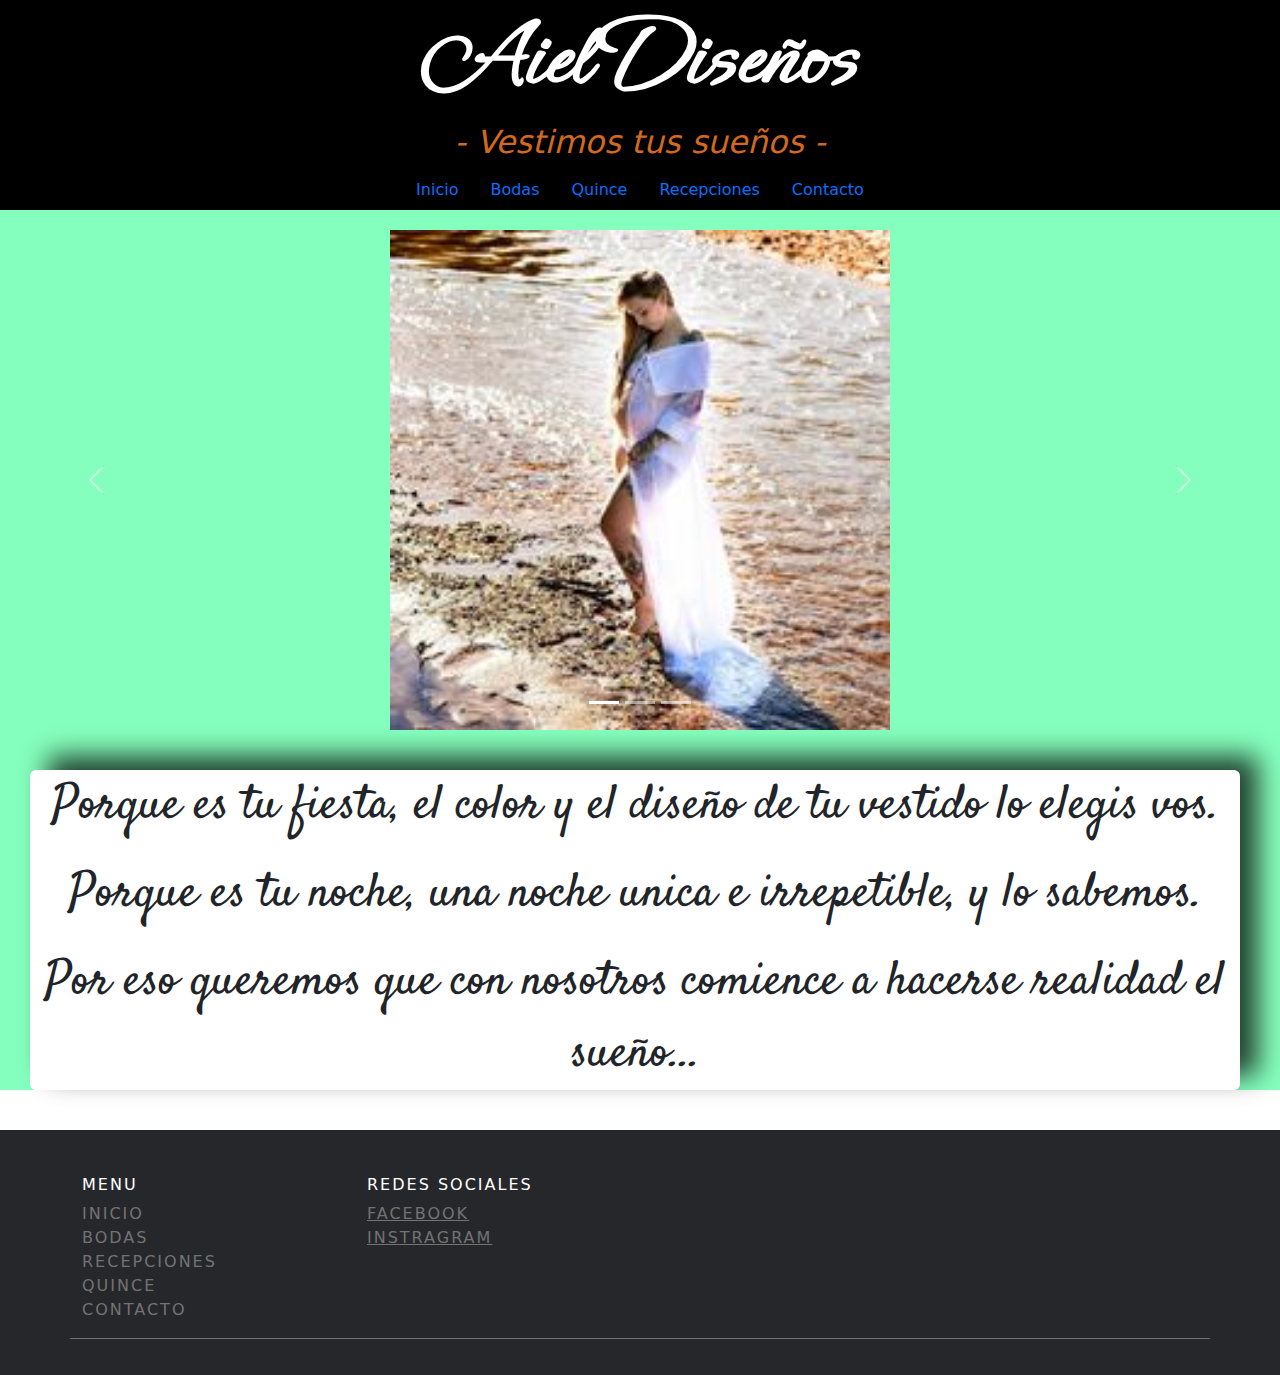
<file: index.html>
<!DOCTYPE html>
<html lang="es">
  <head>
    <meta charset="UTF-8">
    <meta http-equiv="X-UA-Compatible" content="IE=edge">
    <meta name="viewport" content="width=device-width, initial-scale=1.0">
    <link rel="preconnect" href="https://fonts.googleapis.com">
    <link rel="preconnect" href="https://fonts.gstatic.com" crossorigin>
    <link href="https://fonts.googleapis.com/css2?family=Satisfy&display=swap" rel="stylesheet">
    <link rel="preconnect" href="https://fonts.googleapis.com">
    <link rel="preconnect" href="https://fonts.gstatic.com" crossorigin>
    <link href="https://fonts.googleapis.com/css2?family=Ephesis&display=swap" rel="stylesheet">
    <link rel="stylesheet" href="./css/bootstrap.min.css">
    <link rel="stylesheet" href="./css/bootstrap.css">
    <link rel="stylesheet" href="./css/estilos.css">
    <meta name="description" content="Diseño y fabrica de vestidos de fiesta, bodas, quinceaños y recepcion pensados de manera original para cada clienta">
    <title>Aiel Diseños: diseño y fabricacion de vestidos de fiesta</title>
 
  </head>

  <body>
    <header>
      <h1>Aiel Diseños</h1>
      <h2>- Vestimos tus sueños -</h2>
      <ul class="nav justify-content-center">
       
        <li class="nav-item">
          <a class="nav-link active" aria-current="page" href="./index.html">Inicio</a>
        </li>
        <li class="nav-item">
          <a class="nav-link" href="./pages/bodas.html">Bodas</a>
        </li>
        <li class="nav-item">
          <a class="nav-link" href="./pages/quince.html">Quince</a>
        </li>
        <li class="nav-item">
            <a class="nav-link active" aria-current="page" href="./pages/recepciones.html">Recepciones</a>
        </li>
        <li class="nav-item">
            <a class="nav-link" href="./pages/contacto.html">Contacto</a>
        </li>
      </ul>
    </header>  
    <main>
      <div class="card-portada">
        <div id="carouselExampleIndicators" class="carousel slide" data-bs-ride="true">
          <div class="carousel-indicators">
            <button type="button" data-bs-target="#carouselExampleIndicators" data-bs-slide-to="0" class="active" aria-current="true" aria-label="Slide 1"></button>
            <button type="button" data-bs-target="#carouselExampleIndicators" data-bs-slide-to="1" aria-label="Slide 2"></button>
            <button type="button" data-bs-target="#carouselExampleIndicators" data-bs-slide-to="2" aria-label="Slide 3"></button>
          </div>
          <div class="carousel-inner">
            <div class="carousel-item active">
              <img src="./imagenes/ARENA.jpg" class="d-block w-100" alt="...">
            </div>
            <div class="carousel-item">
              <img src="imagenes/recepcionsofa.jpg" class="d-block w-100" alt="...">
            </div>
            <div class="carousel-item">
              <img src="./imagenes/boda para portada.jpg" class="d-block w-100" alt="">
            </div>
            </div>
              <button class="carousel-control-prev" type="button" data-bs-target="#carouselExampleIndicators" data-bs-slide="prev">
              <span class="carousel-control-prev-icon" aria-hidden="true"></span>
              <span class="visually-hidden">Previous</span>
              </button>
              <button class="carousel-control-next" type="button" data-bs-target="#carouselExampleIndicators" data-bs-slide="next">
                <span class="carousel-control-next-icon" aria-hidden="true"></span>
                <span class="visually-hidden">Next</span>
              </button>
          </div>
        </div>
      </div>
      <section>
        <div class="seccion-portada">
          <p>Porque es tu fiesta, el color y el diseño de tu vestido lo elegis vos. </p>
          <p>Porque es tu noche, una noche unica e irrepetible, y lo sabemos. </p>
          <p>  Por eso queremos que con nosotros comience a hacerse realidad el sueño...</p>
        </div>
      </section>
    </main>
    <footer class="site-footer">
      <div class="container">
        <div class="row">
          

          <div class="col-xs-6 col-md-3">
            <h6>Menu</h6>
            <ul class="footer-links">
              <li>
                <a class="nav-link active" aria-current="page" href="./index.html">Inicio</a>
              </li>
              <li>
                <a class="nav-link" href="./pages/bodas.html">Bodas</a>  
              </li>
              <li>
                <a class="nav-link" href="./pages/recepciones.html">Recepciones</a>
              </li>
              <li>
                <a class="nav-link" href="./pages/quince.html">Quince</a>
              </li>
              <li>
                <a class="nav-link" href="./pages/contacto.html">Contacto</a>
              </li>
               
             
            </ul>
          </div>

          <div class="col-xs-6 col-md-3">
            <h6>Redes Sociales</h6>
            <ul class="footer-links">
              <li><a href="https://www.facebook.com/clau.dia.718689">Facebook</a></li>
              <li><a href="https://www.instagram.com/claudia_aiel/">Instragram</a></li>
            </ul>
          </div>
          <hr>
        </div>
      </div>
    </footer>
       
   

         

    <script src="./css/bootstrap.js"></script>
  </body>
</html>
</file>
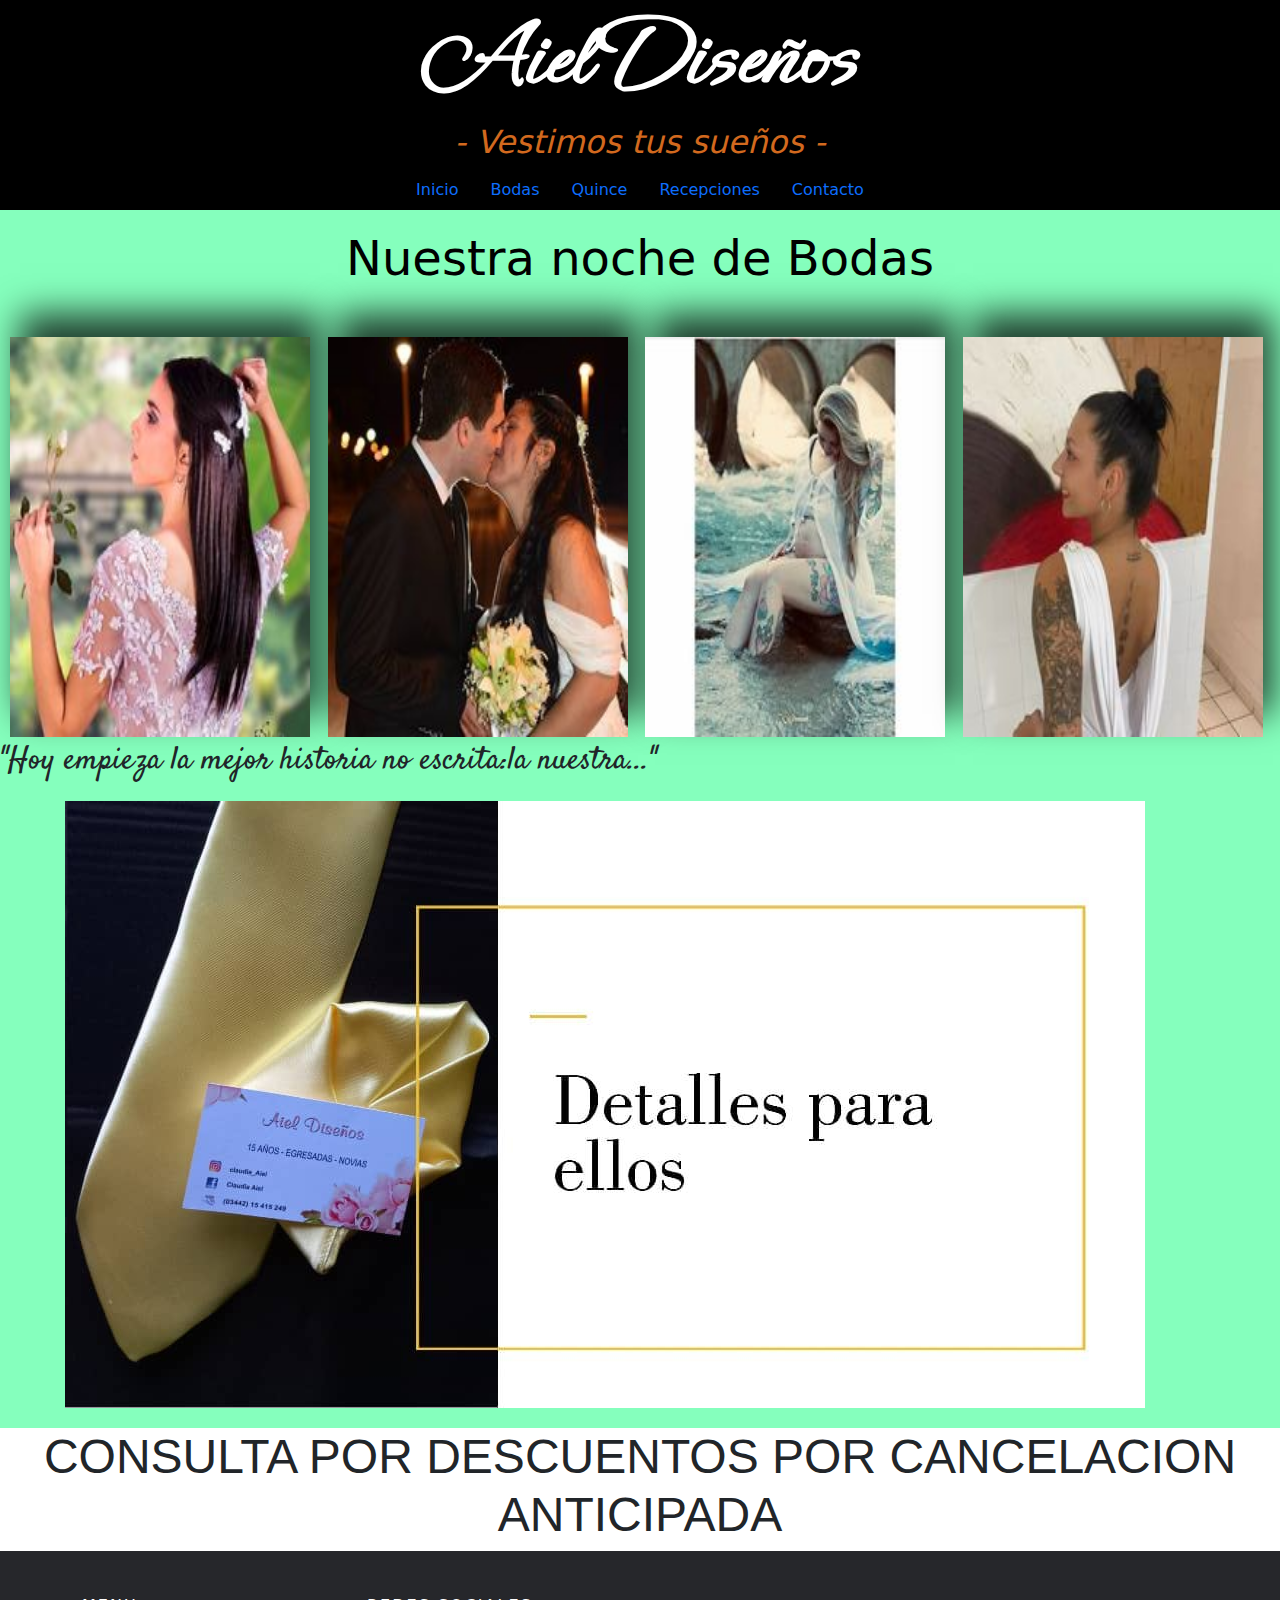
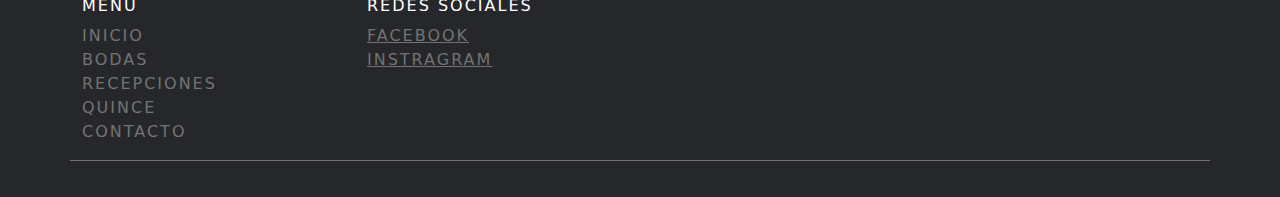
<file: pages/bodas.html>
<!DOCTYPE html>
<html lang="es">
<head>
    <meta charset="UTF-8">
    <meta http-equiv="X-UA-Compatible" content="IE=edge">
    <meta name="viewport" content="width=device-width, initial-scale=1.0">
    <link rel="preconnect" href="https://fonts.googleapis.com">
    <link rel="preconnect" href="https://fonts.gstatic.com" crossorigin>
    <link href="https://fonts.googleapis.com/css2?family=Satisfy&display=swap" rel="stylesheet">
    <link rel="preconnect" href="https://fonts.googleapis.com">
    <link rel="preconnect" href="https://fonts.gstatic.com" crossorigin>
    <link href="https://fonts.googleapis.com/css2?family=Ephesis&display=swap" rel="stylesheet">
    <link rel="stylesheet" href="../css/bootstrap.min.css">
    <link rel="stylesheet" href="../css/bootstrap.css">
    <link rel="stylesheet" href="../css/estilos.css">
    <meta name="description" content="Diseño y fabrica de vestidos de bodas a partir de un diseño unico">
    <title>Aiel Diseños: diseño y fabricacion de vestidos de bodas</title>
</head>

  <body>
    <header>
      <h1 >Aiel Diseños</h1>
      <h2>- Vestimos tus sueños -</h2> 
      <ul class="nav justify-content-center">
        <li class="nav-item">
          <a class="nav-link active" aria-current="page" href="../index.html">Inicio</a>
        </li>
        <li class="nav-item">
          <a class="nav-link" href="./bodas.html">Bodas</a>
        </li>
        <li class="nav-item">
          <a class="nav-link" href="./quince.html">Quince</a>
        </li>
        <li class="nav-item">
          <a class="nav-link active" aria-current="page" href="./recepciones.html">Recepciones</a>
        </li>
        <li class="nav-item">
          <a class="nav-link" href="./contacto.html">Contacto</a>
        </li>
      </ul>
    </header>  
    <main>  
      <h3>Nuestra noche de Bodas</h3>
      <div class="casamiento">
        <div class="imagen1">
          <img src="../imagenes/vestidonoviafondoverde.jpg" alt="Vestido novia fondo verde">
        </div>
        <div class="imagen2">
          <img src="../imagenes/bodabeso.jpg" alt="Pareja besandose">
        </div>
        <div class="imagen3">
          <img src="../imagenes/embarazada4.jpg" alt="Novia embarazada">
        </div>
        <div class="imagen4">
          <img src="../imagenes/boda2.jpg" alt="Vestido de novia">
        </div>
          
      </div>
      <div class="texto-recepcion">
        <p>"Hoy empieza la mejor historia no escrita:la nuestra..."</p>
      </div>
      </div>
      <div class="tarjeta-novio">
        <div class="container-fluid col-xl-11  col-md-6 col-xs-4">
          <img src="../imagenes/ellos.jpg" class="img-fluid" alt="detalles para el novio">
        </div>
      </div>
      <div class="publicidad">
        <h4>CONSULTA POR DESCUENTOS POR CANCELACION ANTICIPADA</h4>
      </div>
    </main>
    <footer class="site-footer">
      <div class="container">
        <div class="row">
          <div class="col-xs-6 col-md-3"col>
            <h6>Menu</h6>
            <ul class="footer-links">
              <li>
                <a class="nav-link active" aria-current="page" href="../index.html">Inicio</a>
              </li>
              <li>
                <a class="nav-link" href="./bodas.html">Bodas</a>  
              </li>
              <li>
                <a class="nav-link" href="./recepciones.html">Recepciones</a>
              </li>
              <li>
                <a class="nav-link" href="./quince.html">Quince</a>
              </li>
              <li>
                <a class="nav-link" href="./contacto.html">Contacto</a>
              </li>
               
             </ul>
          </div>
          <div class="col-xs-6 col-md-3">
            <h6>Redes Sociales</h6>
            <ul class="footer-links">
              <li><a href="https://www.facebook.com/clau.dia.718689">Facebook</a></li>
              <li><a href="https://www.instagram.com/claudia_aiel/">Instragram</a></li>
             </ul>
          </div>
            <hr>
        </div>
      </div>
    </footer>
       
  
    <script src="../css/bootstrap.js"></script>
  </body>
</html>
</file>
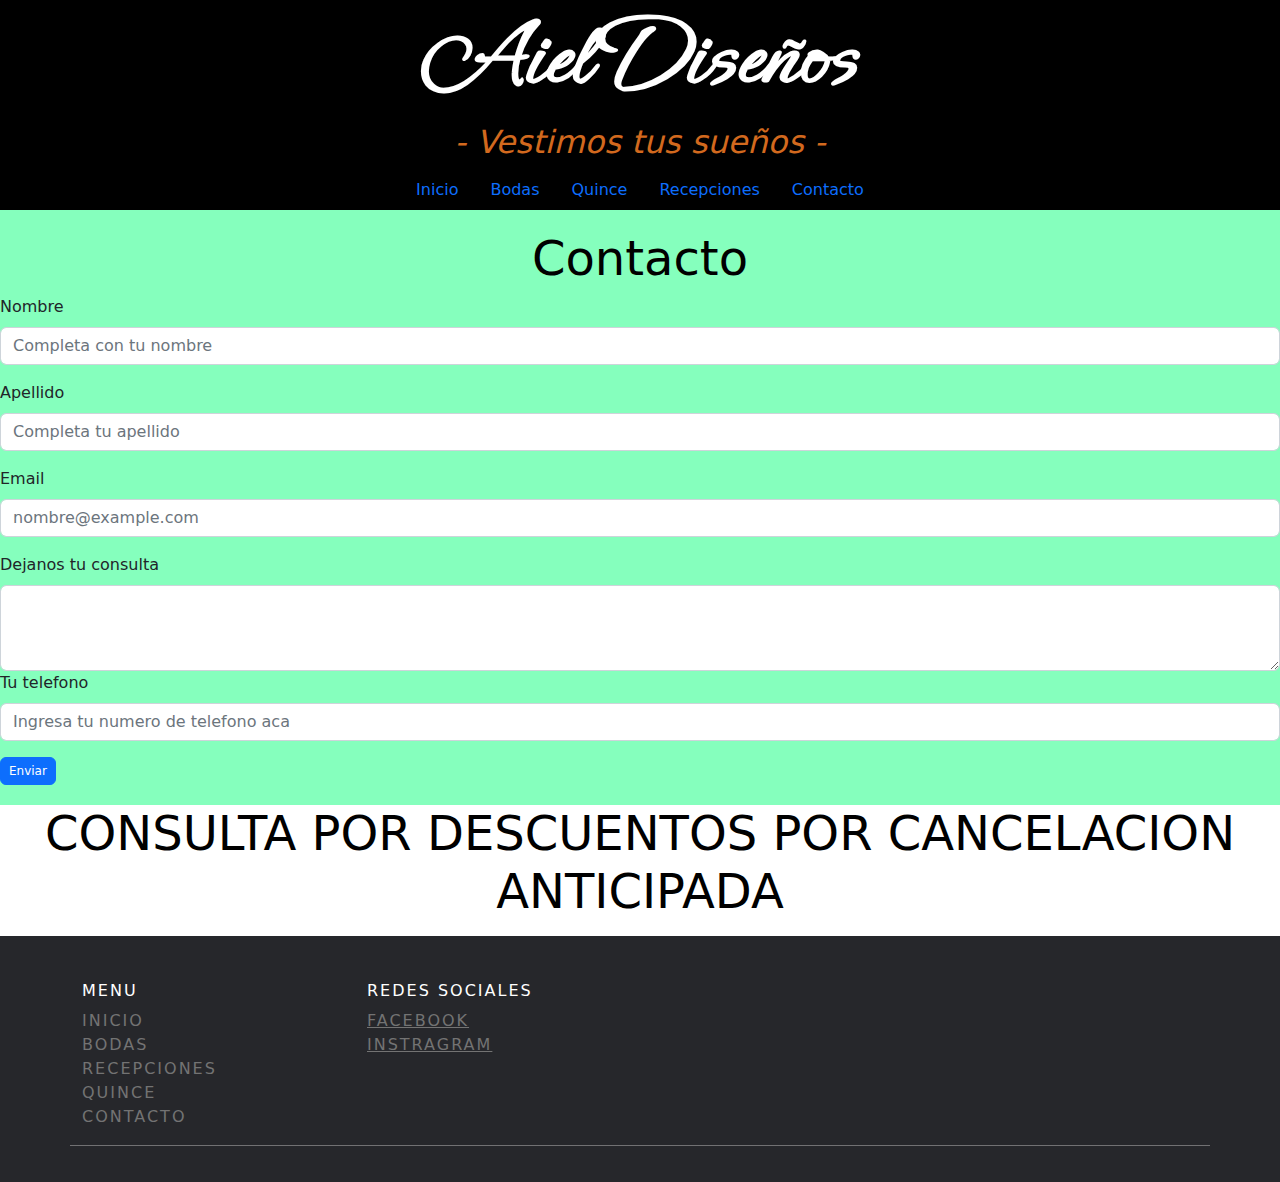
<file: pages/contacto.html>
<!DOCTYPE html>
<html lang="es">
<head>
    <meta charset="UTF-8">
    <meta http-equiv="X-UA-Compatible" content="IE=edge">
    <meta name="viewport" content="width=device-width, initial-scale=1.0">
    <link rel="preconnect" href="https://fonts.googleapis.com">
    <link rel="preconnect" href="https://fonts.gstatic.com" crossorigin>
    <link href="https://fonts.googleapis.com/css2?family=Satisfy&display=swap" rel="stylesheet">
    <link rel="preconnect" href="https://fonts.googleapis.com">
    <link rel="preconnect" href="https://fonts.gstatic.com" crossorigin>
    <link href="https://fonts.googleapis.com/css2?family=Ephesis&display=swap" rel="stylesheet">
    <link rel="stylesheet" href="../css/bootstrap.min.css">
    <link rel="stylesheet" href="../css/bootstrap.css">
    <link rel="stylesheet" href="../css/estilos.css">
    <meta name="Diseño y fabrica de vestidos, estos son nuestros camnales de comunicacion">
    <title>Aiel Diseños: estas son nuestras formas de comunicacion</title>
</head>
<body>
    <header>
        <h1 >Aiel Diseños</h1>
        <h2>- Vestimos tus sueños -</h2> 
        <ul class="nav justify-content-center">
          <li class="nav-item">
            <a class="nav-link active" aria-current="page" href="../index.html">Inicio</a>
          </li>
          <li class="nav-item">
            <a class="nav-link" href="./bodas.html">Bodas</a>
          </li>
          <li class="nav-item">
            <a class="nav-link" href="./quince.html">Quince</a>
          </li>
          <li class="nav-item">
              <a class="nav-link active" aria-current="page" href="./recepciones.html">Recepciones</a>
          </li>
          <li class="nav-item">
              <a class="nav-link" href="./contacto.html">Contacto</a>
          </li>
        </ul>
    </header>  
    <main>
      
      <h3>Contacto</h3>
        
      <div class="mb-3">
        <label for="formGroupExampleInput" class="form-label">Nombre</label>
        <input type="text" class="form-control" id="formGroupExampleInput" placeholder="Completa con tu nombre">
      </div>
      <div class="mb-3">
        <label for="formGroupExampleInput2" class="form-label">Apellido</label>
        <input type="text" class="form-control" id="formGroupExampleInput2" placeholder="Completa tu apellido">
      </div>
        <div class="mb-3">
          <label for="exampleFormControlInput1" class="form-label">Email</label>
          <input type="email" class="form-control" id="exampleFormControlInput1" placeholder="nombre@example.com">
        </div>
        <div class="mb-3">
         <label for="exampleFormControlTextarea1" class="form-label">Dejanos tu consulta</label>
         <textarea class="form-control" id="exampleFormControlTextarea1" rows="3"></textarea>
        <div class="mb-3">
         <label for="formGroupExampleInput" class="form-label">Tu telefono</label>
            <input type="text" class="form-control" id="formGroupExampleInput" placeholder="Ingresa tu numero de telefono aca">
        </div>
        <div>
          <button type="button" class="btn btn-primary"
            style="--bs-btn-padding-y: .25rem; --bs-btn-padding-x: .5rem; --bs-btn-font-size: .75rem;">
            Enviar
          </button>
        </div>
        <div class="publicidad">
          <h3>CONSULTA POR DESCUENTOS POR CANCELACION ANTICIPADA </h3>
        </div>
    </main> 
    <footer class="site-footer">
      <div class="container">
        <div class="row">
          <div class="col-xs-6 col-md-3">
            <h6>Menu</h6>
            <ul class="footer-links">
              <li>
                <a class="nav-link active" aria-current="page" href="../index.html">Inicio</a>
              </li>
              <li>
                <a class="nav-link" href="./bodas.html">Bodas</a>  
              </li>
              <li>
                <a class="nav-link" href="./recepciones.html">Recepciones</a>
              </li>
              <li>
                <a class="nav-link" href="./quince.html">Quince</a>
              </li>
              <li>
                <a class="nav-link" href="./contacto.html">Contacto</a>
              </li>
               
             </ul>
          </div>

          <div class="col-xs-6 col-md-3">
            <h6>Redes Sociales</h6>
            <ul class="footer-links">
              <li><a href="https://www.facebook.com/clau.dia.718689">Facebook</a></li>
              <li><a href="https://www.instagram.com/claudia_aiel/">Instragram</a></li>
             </ul>
          </div>
          <hr>
        </div>
      </div>
    </footer>
       

     
  <script src="../css/bootstrap.js"></script>  
</body>
</html>
</file>
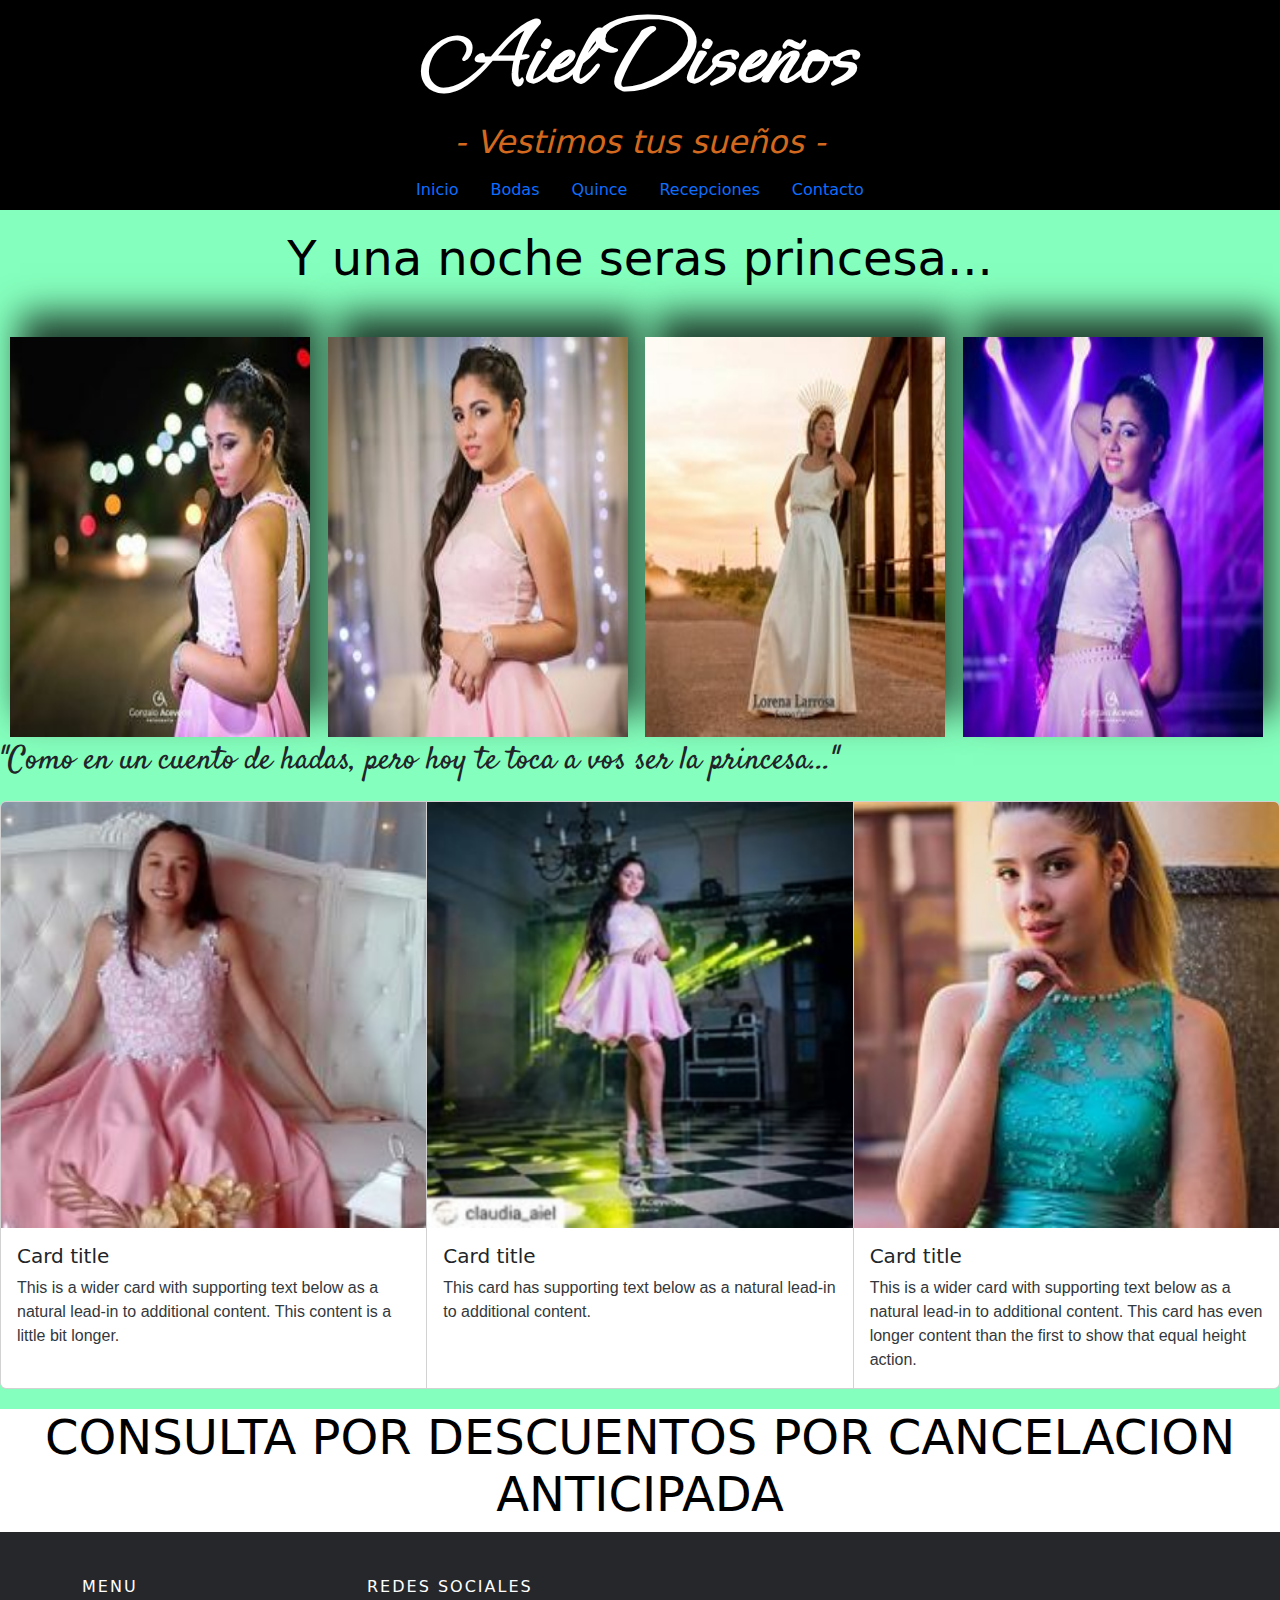
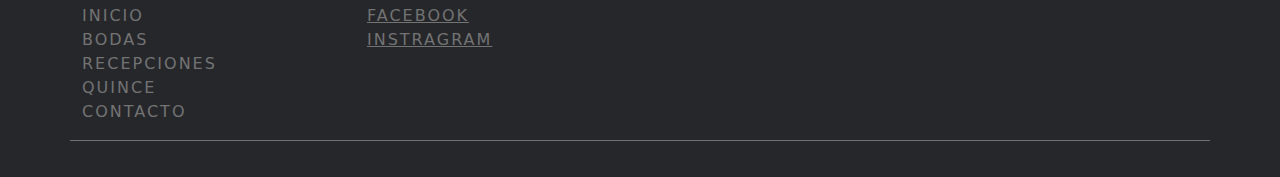
<file: pages/quince.html>
<!DOCTYPE html>
<html lang="es">
  <head>
    <meta charset="UTF-8">
    <meta http-equiv="X-UA-Compatible" content="IE=edge">
    <meta name="viewport" content="width=device-width, initial-scale=1.0">
    <link rel="preconnect" href="https://fonts.googleapis.com">
    <link rel="preconnect" href="https://fonts.gstatic.com" crossorigin>
    <link href="https://fonts.googleapis.com/css2?family=Satisfy&display=swap" rel="stylesheet">
    <link rel="preconnect" href="https://fonts.googleapis.com">
    <link rel="preconnect" href="https://fonts.gstatic.com" crossorigin>
    <link href="https://fonts.googleapis.com/css2?family=Ephesis&display=swap" rel="stylesheet">
    <link rel="stylesheet" href="../css/bootstrap.min.css">
    <link rel="stylesheet" href="../css/bootstrap.css">
    <link rel="stylesheet" href="../css/estilos.css">
    <meta name="description" content="Diseño y fabricacion de vestidos de quince años acordes a tus medidas">
    <title>Aiel Diseños:diseño y fabricacion de vestidos de quince</title>
  </head>
  <body>
    <header>
      <h1 >Aiel Diseños</h1>
      <h2>- Vestimos tus sueños -</h2> 
      <ul class="nav justify-content-center">
        <li class="nav-item">
          <a class="nav-link active" aria-current="page" href="../index.html">Inicio</a>
        </li>
        <li class="nav-item">
          <a class="nav-link" href="./bodas.html">Bodas</a>
        </li>
        <li class="nav-item">
          <a class="nav-link" href="./quince.html">Quince</a>
        </li>
        <li class="nav-item">
          <a class="nav-link active" aria-current="page" href="./recepciones.html">Recepciones</a>
        </li>
        <li class="nav-item">
          <a class="nav-link" href="./contacto.html">Contacto</a>
        </li>
      </ul>
    </header>  
    <main>
      
      <h3>Y una noche seras princesa...</h3>
        
      <div class="grilla-fotos">
        <div class="imagen1">
          <img src="../imagenes/quincecalle.jpg" alt="foto de quinceañera tomada en la calle">
        </div>
        <div class="imagen2">
          <img src="../imagenes/quincecortina.jpg" alt="foto de quinceañera con cortina de fondo">
        </div>
        <div class="imagen3">
          <img src="../imagenes/quincepuente.jpg" alt="foto de quinceañera tomada en un puente">
        </div>
        <div class="imagen4">
          <img src="../imagenes/quinceluces.jpg" alt="foto de quinceañera con fondo de luces">
        </div>
        </div>
        
      </div>    
      <div class="texto-recepcion">
        <p> "Como en un cuento de hadas, pero hoy te toca a vos ser la princesa..."</p>
        </div>
      </div>
      <div class="card-group">
        <div class="card">
          <img src="../imagenes/15sentada.jpg" class="card-img-top" alt="...">
          <div class="card-body">
            <h5 class="card-title">Card title</h5>
              <p class="card-text">This is a wider card with supporting text below as a natural lead-in to additional content. This content is a little bit longer.</p>
          </div>
        </div>
        <div class="card">
          <img src="../imagenes/15bailando.svg" class="card-img-top" alt="...">
          <div class="card-body">
            <h5 class="card-title">Card title</h5>
              <p class="card-text">This card has supporting text below as a natural lead-in to additional content.</p>
          </div>
        </div>
        <div class="card">
          <img src="../imagenes/15PENSATIVA.jpg" class="card-img-top" alt="...">
            <div class="card-body">
              <h5 class="card-title">Card title</h5>
              <p class="card-text">This is a wider card with supporting text below as a natural lead-in to additional content. This card has even longer content than the first to show that equal height action.</p>
            </div>
          </div>
      </div>
      <div class="publicidad">
        <h3>CONSULTA POR DESCUENTOS POR CANCELACION ANTICIPADA </h3>
      </div>
    </main>
      <footer class="site-footer">
        <div class="container">
          <div class="row">
            
  
            <div class="col-xs-6 col-md-3">
              <h6>Menu</h6>
              <ul class="footer-links">
                <li>
                  <a class="nav-link active" aria-current="page" href="../index.html">Inicio</a>
                </li>
                <li>
                  <a class="nav-link" href="./bodas.html">Bodas</a>  
                </li>
                <li>
                  <a class="nav-link" href="./recepciones.html">Recepciones</a>
                </li>
                <li>
                  <a class="nav-link" href="./quince.html">Quince</a>
                </li>
                <li>
                  <a class="nav-link" href="./contacto.html">Contacto</a>
                </li>
                 
               
              </ul>
            </div>
  
            <div class="col-xs-6 col-md-3">
              <h6>Redes Sociales</h6>
              <ul class="footer-links">
                <li><a href="https://www.facebook.com/clau.dia.718689">Facebook</a></li>
                <li><a href="https://www.instagram.com/claudia_aiel/">Instragram</a></li>
               </ul>
            </div>
            <hr>
          </div>
        </div>
      </footer>
         
     
      
        
        
          
  
    <script src="../css/bootstrap.js"></script>
</body>
</html>
</file>
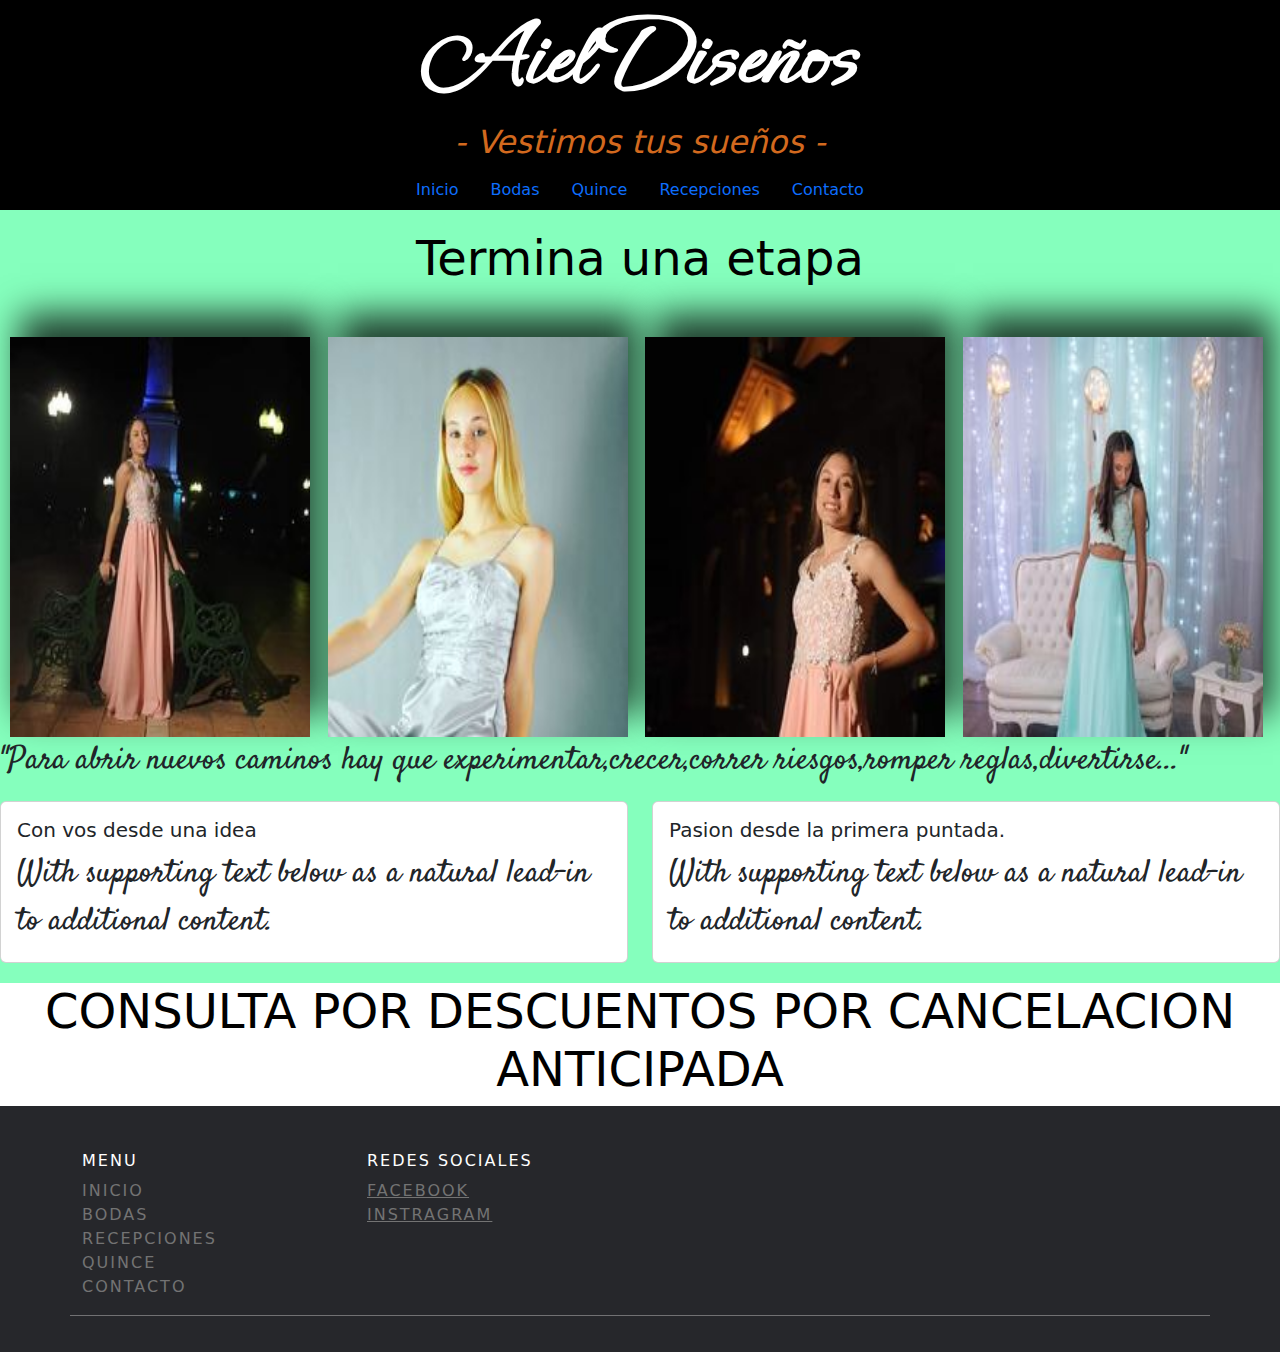
<file: pages/recepciones.html>
<!DOCTYPE html>
<html lang="es">
<head>
    <meta charset="UTF-8">
    <meta http-equiv="X-UA-Compatible" content="IE=edge">
    <meta name="viewport" content="width=device-width, initial-scale=1.0">
    <link rel="preconnect" href="https://fonts.googleapis.com">
    <link rel="preconnect" href="https://fonts.gstatic.com" crossorigin>
    <link href="https://fonts.googleapis.com/css2?family=Satisfy&display=swap" rel="stylesheet">
    <link rel="preconnect" href="https://fonts.googleapis.com">
    <link rel="preconnect" href="https://fonts.gstatic.com" crossorigin>
    <link href="https://fonts.googleapis.com/css2?family=Ephesis&display=swap" rel="stylesheet">
    <link rel="stylesheet" href="../css/bootstrap.min.css">
    <link rel="stylesheet" href="../css/bootstrap.css">
    <link rel="stylesheet" href="../css/estilos.css">
    <meta name="description" content="Diseño y fabrica de vestidos de recepcion totalmente unicos a medida">
    <title>Aiel Diseños:diseños de vestidos de recepcion</title>
</head>
<body> 
    <header>
        <h1 >Aiel Diseños</h1>
        <h2>- Vestimos tus sueños -</h2>
        <ul class="nav justify-content-center">
          <li class="nav-item">
            <a class="nav-link active" aria-current="page" href="../index.html">Inicio</a>
          </li>
          <li class="nav-item">
            <a class="nav-link" href="./bodas.html">Bodas</a>
          </li>
          <li class="nav-item">
            <a class="nav-link" href="./quince.html">Quince</a>
          </li>
          <li class="nav-item">
              <a class="nav-link active" aria-current="page" href="./recepciones.html">Recepciones</a>
          </li>
          <li class="nav-item">
              <a class="nav-link" href="./contacto.html">Contacto</a>
          </li>
        </ul>
    </header>  
    <main>
      <h3>Termina una etapa</h3>
      
      <div class="grilla-fotos">
        <div class="imagen1">
          <img src="../imagenes/recepcionpiramide.jpg" alt="foto de recepcion en la plaza">
        </div>
        <div class="imagen2">
          <img src="../imagenes/recepcion3.jpg" alt="foto de recepcion">
        </div>
        <div class="imagen3">
          <img src="../imagenes/recepcionbasilica.jpg" alt="foto de recepcion tomada en la basilica">
        </div>
        <div class="imagen4">
          <img src="../imagenes/recepcionsofa.jpg" alt="recepcion en un sofa">
        </div>
      </div>
      <div class="texto-recepcion">
        <p>"Para abrir nuevos caminos hay que experimentar,crecer,correr riesgos,romper reglas,divertirse..."</p>
      </div>
      <div class="row">
        <div class="col-sm-6">
          <div class="card">
            <div class="card-body">
              <h5 class="card-title">Con vos desde una idea</h5>
              <p class="card-text">With supporting text below as a natural lead-in to additional content.</p>
            </div>
          </div>  
        </div>
        <div class="col-sm-6">
          <div class="card">
            <div class="card-body">
              <h5 class="card-title">Pasion desde la primera puntada.</h5>
              <p class="card-text">With supporting text below as a natural lead-in to additional content.</p>
            </div>
          </div>
        </div>
        </div>
      </div>
      <div class="publicidad">
        <h3>CONSULTA POR DESCUENTOS POR CANCELACION ANTICIPADA</h3>
      </div>
      </main>
      
      <footer class="site-footer">
        <div class="container">
          <div class="row">
            <div class="col-xs-6 col-md-3">
              <h6>Menu</h6>
              <ul class="footer-links">
                <li>
                  <a class="nav-link active" aria-current="page" href="../index.html">Inicio</a>
                </li>
                <li>
                  <a class="nav-link" href="./bodas.html">Bodas</a>  
                </li>
                <li>
                  <a class="nav-link" href="./recepciones.html">Recepciones</a>
                </li>
                <li>
                  <a class="nav-link" href="./quince.html">Quince</a>
                </li>
                <li>
                  <a class="nav-link" href="./contacto.html">Contacto</a>
                </li>
              </ul>
            </div>
            <div class="col-xs-6 col-md-3">
              <h6>Redes Sociales</h6>
              <ul class="footer-links">
                <li><a href="https://www.facebook.com/clau.dia.718689">Facebook</a></li>
                <li><a href="https://www.instagram.com/claudia_aiel/">Instragram</a></li>
              </ul>
            </div>
            <hr>
          </div>
        </div>
      </footer>
         



    <script src="../css/bootstrap.js"></script>
  </body>
</html>
</file>
<file: css/estilos.css>
* {
  padding: 0;
  margin: 0;
  box-sizing: border-box;
}

p {
  font-family: "Satisfy", cursive;
  font-size: 2rem;
  text-align: left;
}

h1 {
  font-family: "Ephesis", cursive;
  font-size: 6rem;
  text-align: center;
  font-weight: 900;
  color: white;
  text-align: center;
}

h2 {
  color: chocolate;
  text-align: center;
  font-style: oblique;
}

h3 {
  color: black;
  font-size: 3rem;
  text-align: center;
}

h4 {
  font-size: 3rem;
  font-family: Verdana, Geneva, Tahoma, sans-serif;
  text-align: center;
}

.carousel-inner img {
  width: 100px;
  height: 500px;
  object-fit: contain;
}

.site-footer {
  background-color: #26272b;
  padding: 45px 0 20px;
  font-size: 15px;
  line-height: 24px;
  color: #737373;
  color: #fff;
  font-size: 16px;
  text-transform: uppercase;
  margin-top: 5px;
  letter-spacing: 2px;
}
.site-footer hr {
  border-top-color: #bbb;
  opacity: 0.5;
}
.site-footer small {
  margin: 20px 0;
}

a {
  color: #737373;
}

a:hover {
  color: #3366cc;
  text-decoration: none;
}

.footer-links {
  padding-left: 0;
  list-style: none;
}

.footer-links li {
  display: block;
}

.footer-links a {
  color: #737373;
}

.footer-links:active, .footer-links a:focus, .footer-links a:hover {
  color: #3366cc;
  text-decoration: none;
}

.footer-links.inline li {
  display: inline-block;
}

@media (max-width: 991px) {
  .site-footer [class^=col-] {
    margin-bottom: 30px;
  }
}
@media (max-width: 767px) {
  .site-footer {
    padding-bottom: 0;
  }
}
header {
  background-color: black;
  position: static;
}

main {
  padding-top: 20px;
  background-color: #85FFBD;
}

.btn btn-primary {
  background-color: black;
}

.seccion-portada {
  font-family: "Lucida Sans", "Lucida Sans Regular", "Lucida Grande", "Lucida Sans Unicode", Geneva, Verdana, sans-serif;
  background-color: white;
  margin: 40px 40px 40px 30px;
  box-shadow: 18px -14px 27px 0px rgba(0, 0, 0, 0.75);
  -webkit-box-shadow: 18px -14px 27px 0px rgba(0, 0, 0, 0.75);
  -moz-box-shadow: 18px -14px 27px 0px rgba(0, 0, 0, 0.75);
  border-radius: 6px;
}
.seccion-portada p {
  font-size: 3rem;
  text-align: center;
}

.publicidad {
  margin-top: 20px;
  background-color: white;
  animation-name: publicidadenmovimiento;
  animation-duration: 5s;
  animation-iteration-count: 10;
}

.card-group p {
  font-family: "Lucida Sans", "Lucida Sans Regular", "Lucida Grande", "Lucida Sans Unicode", Geneva, Verdana, sans-serif;
  color: #33383c;
  font-size: 1rem;
}

@keyframes publicidadenmovimiento {
  0% {
    background-color: white;
    color: black;
    left: 300px;
    top: 200px;
  }
  30% {
    background-color: violet;
    left: 300px;
    top: 200px;
  }
  60% {
    background-color: #4158D0;
    color: white;
    left: 300px;
    top: 200%;
  }
  90% {
    background-color: black;
    left: 300px;
    right: 200px;
  }
}
.grilla-fotos, .casamiento {
  margin-top: 50px;
  margin-left: 10px;
  margin-right: 10px;
  display: grid;
  grid-template-columns: repeat(4, 1fr);
  grid-template-areas: "imagen1  imagen2 imagen3 imagen4";
  gap: 10px;
  object-fit: cover;
  text-align: justify;
}
.grilla-fotos img, .casamiento img {
  height: 400px;
  width: 300px;
  box-shadow: 10px -23px 34px 0px rgba(0, 0, 0, 0.75);
  -webkit-box-shadow: 10px -23px 34px 0px rgba(0, 0, 0, 0.75);
  -moz-box-shadow: 10px -23px 34px 0px rgba(0, 0, 0, 0.75);
}

.galeria-imagen1 {
  grid-area: imagen1;
}

.galeria-imagen2 {
  grid-area: imagen2;
}

.galeria-imagen3 {
  grid-area: imagen3;
}

.galeria-imagen4 {
  grid-area: imagen4;
}

/*# sourceMappingURL=estilos.css.map */
</file>
